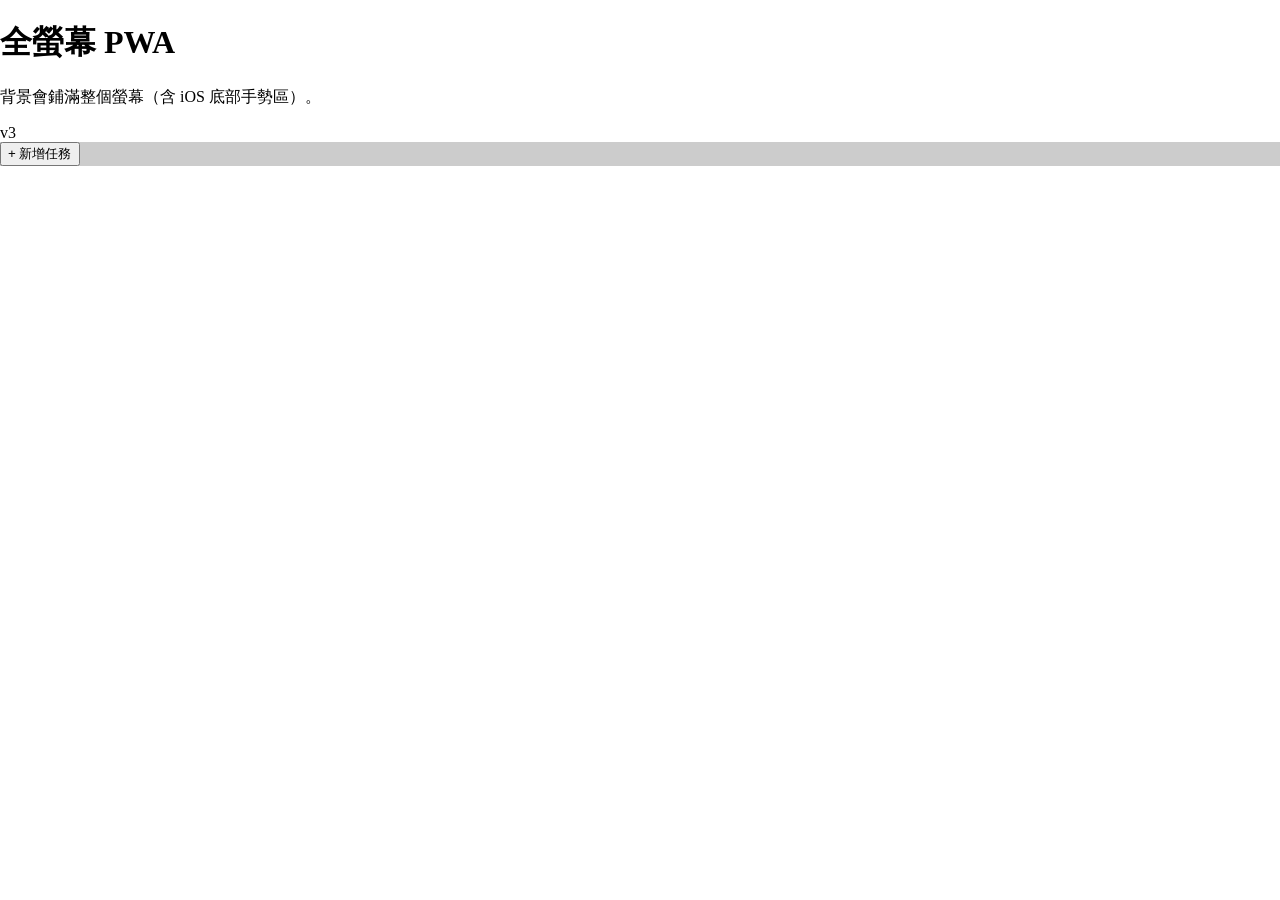
<file: index.html>
<!doctype html>
<html lang="zh-Hant">
<head>
  <meta charset="utf-8" />

  <meta
    name="viewport"
    content="width=device-width, initial-scale=1, viewport-fit=cover"
  />

  <meta name="theme-color" content="#000000" />

  <meta
    name="apple-mobile-web-app-capable"
    content="yes"
  />

  <meta
    name="apple-mobile-web-app-status-bar-style"
    content="black-translucent"
  />

  <link rel="manifest" href="./manifest.json" />
  <link rel="stylesheet" href="./styles.css" />

  <title>PWA</title>
</head>

<body>

  <!-- Fullscreen background -->
  <div id="bg"></div>

  <!-- Overlay content -->
  <main id="app">
    <h1>全螢幕 PWA</h1>

    <p>
      背景會鋪滿整個螢幕（含 iOS 底部手勢區）。
    </p>
  </main>

  <!-- Bottom floating -->
  <div id="version">v3</div>

  <footer class="safe-footer">
   <button class="add-btn">+ 新增任務</button>

  <script>
    if ("serviceWorker" in navigator) {
      window.addEventListener("load", () => {
        navigator.serviceWorker.register("./sw.js");
      });
    }
  </script>

</body>
</html>
</file>
<file: styles.css>
/* 1. 強制鎖定螢幕，不允許捲動 */
body, html {
    margin: 0;
    padding: 0;
    height: 100%;
    width: 100%;
    overflow: hidden; /* 關鍵：禁止全局捲動 */
}

/* 2. 背景圖設定 */
body {
    background: url('https://i.pinimg.com/736x/b4/2e/50/b42e50d88af51df3efeccd8e105d6e55.jpg') no-repeat center center fixed;
    background-size: cover;
}

/* 3. 主容器佔滿全螢幕 (100% 可視高度) */
.app-container {
    display: flex;
    flex-direction: column;
    height: 100vh; /* 使用 100% 視窗高度 */
    height: -webkit-fill-available; /* 修正行動裝置瀏覽器工具欄遮擋問題 */
    width: 100vw;
}

/* 4. 如果內容太多，只讓中間區域內部捲動，外部不變 */
.content {
    flex: 1;
    overflow-y: auto; /* 只有這裡可以捲動，像聊天視窗一樣 */
    padding: 20px;
    /* 這裡處理左右的安全區域 */
    padding-left: calc(20px + env(safe-area-inset-left));
    padding-right: calc(20px + env(safe-area-inset-right));
}

/* 5. 頂部與底部依然保持 Safe Area */
.safe-header {
    padding-top: env(safe-area-inset-top);
    background: rgba(0, 0, 0, 0.2);
    backdrop-filter: blur(10px);
}

.safe-footer {
    padding-bottom: env(safe-area-inset-bottom);
    background: rgba(0, 0, 0, 0.2);
    backdrop-filter: blur(10px);
}
</file>
